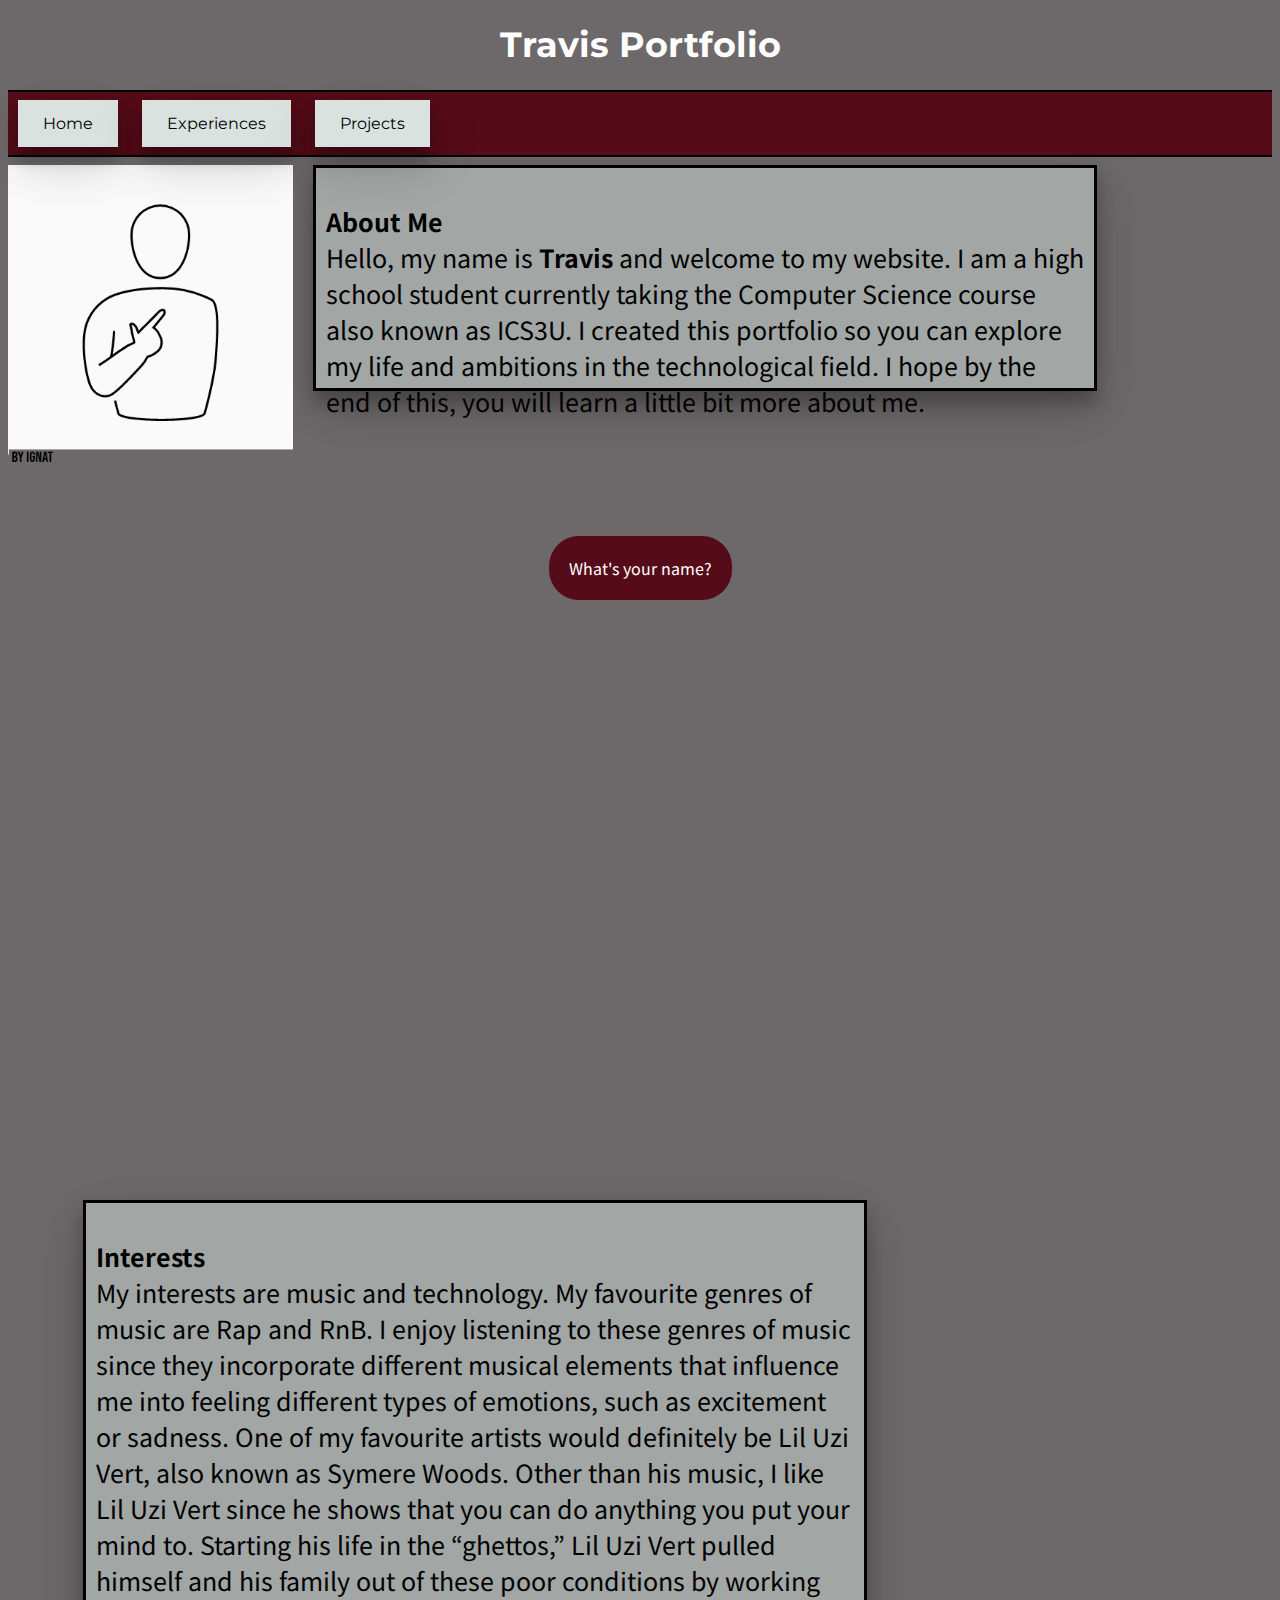
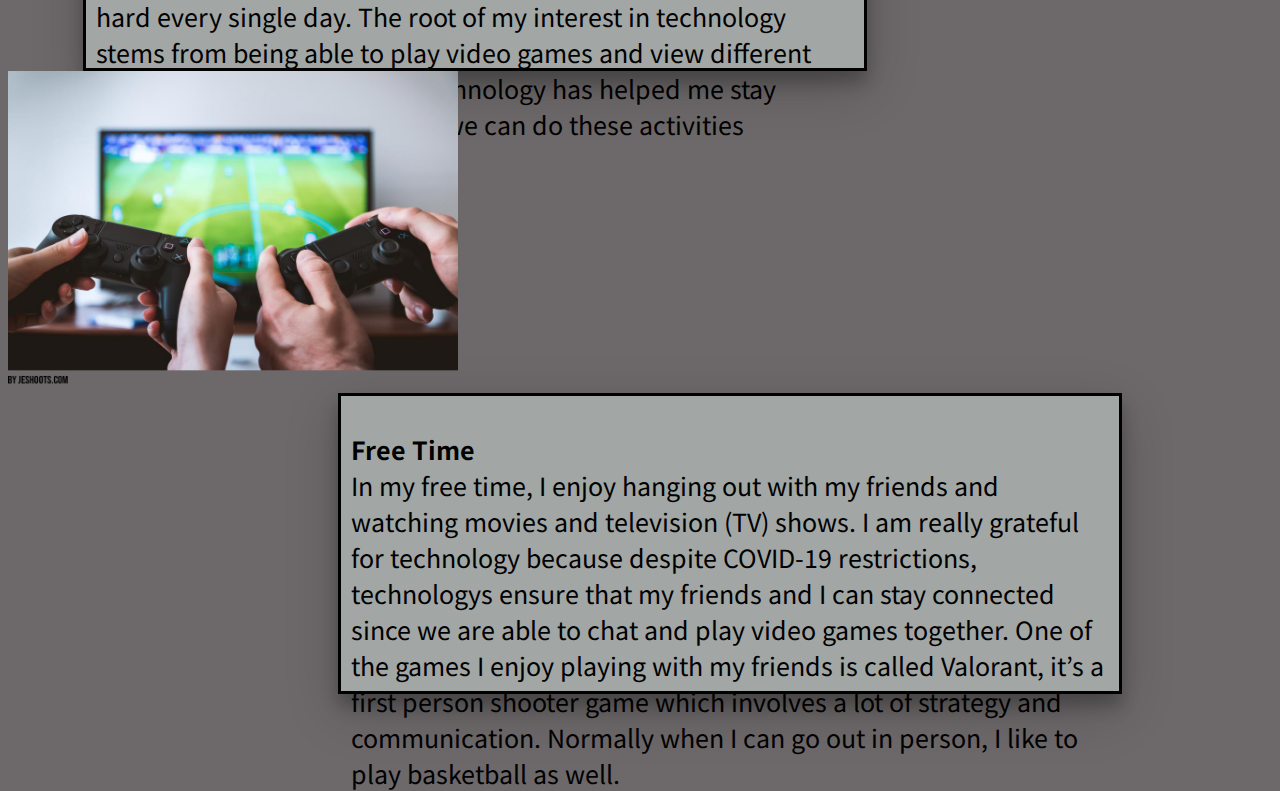
<file: index.html>
<!DOCTYPE html>
<html>
    <head>
        <meta charset="utf-8">

        <!--scale website to different screen sizes-->
        <meta name="viewport" content="width=device-width, initial-scale=1">

        <title>Travis' Portfolio</title>
        <link rel="stylesheet" href="styles/main.css">
        <script src="styles/main.js"> </script>
        <link rel="preconnect" href="https://fonts.gstatic.com">
        <link href="https://fonts.googleapis.com/css2?family=Montserrat:wght@500&display=swap" rel="stylesheet">
        <link rel="preconnect" href="https://fonts.gstatic.com">
        <link href="https://fonts.googleapis.com/css2?family=Noto+Sans+JP:wght@100&display=swap" rel="stylesheet">
    </head>

    <!--nav bar-->
    <body>
        <h1>Travis Portfolio</h1>
        <div id="links" class="sticky">
            <hr color="black" style="width:auto">
                <ul>
                    <li><a href="index.html">Home</a></li>
                    <li><a href="pages/experiences.html">Experiences</a></li>
                    <li><a href="pages/projects.html">Projects</a></li>
                </ul>
            <hr color="black" style="width:auto">      
        </div>
    
        <!--first picture-->
        <img src="images/about-me.png" alt="A figure pointing at himself" width="285px" height="auto">
        <div id="textrow1">
            <!--first paragraph-->
            <p>
                <strong>About Me</strong> 
                <br>
                Hello, my name is <strong>Travis</strong> and welcome to my website. I am a high school student currently taking the Computer Science 
                course also known as ICS3U. I created this portfolio so you can explore my life and ambitions in the technological field. I hope by the end of this, 
                you will learn a little bit more about me.</p>         
        </div>
            <!--button for welcoming paragraph-->
            <div class="center">
                  <button class="button" onclick="getName()">What's your name?</button>
            </div>
        </div>

    <br>
    <br>

        <!--spotify playlist-->
        <iframe src="https://open.spotify.com/embed/playlist/71WECTblvRsnZkJ4XJdzya" width="300" height="490" 
        frameborder="0" allowtransparency="true" allow="encrypted-media"></iframe>

        <div id="textrow2">
            <!--second paragraph-->
            <p>
                <strong>Interests</strong> 
                <br>
                My interests are music and technology. My favourite genres of music are Rap and RnB. I enjoy 
                listening to these genres of music since they incorporate different musical elements that 
                influence me into feeling different types of emotions, such as excitement or sadness. 
                One of my favourite artists would definitely be Lil Uzi Vert, also known as Symere Woods. 
                Other than his music, I like Lil Uzi Vert since he shows that you can do anything you put your mind to. 
                Starting his life in the “ghettos,” Lil Uzi Vert pulled himself and his family out of these poor conditions 
                by working hard every single day. The root of my interest in technology stems from being able to play video games 
                and view different types of media. As a result, technology has helped me stay connected with my friends as we can 
                do these activities together.</p>
        </div> 

    <br>
    <br>

         <!--third image-->
        <img src="images/video-games.png" alt="Two people holding controllers" width="450" height="auto">
        <div id="textrow3">
            <!--third paragraph-->
            <p> 
                <strong>Free Time</strong> 
                <br>
                     In my free time, I enjoy hanging out with my friends and watching movies and television (TV)
                    shows. I am really grateful for technology because despite COVID-19 restrictions, technologys
                    ensure that my friends and I can stay connected since we are able to chat and play video 
                    games together. One of the games I enjoy playing with my friends is called Valorant, it’s a 
                    first person shooter game which involves a lot of strategy and communication. Normally when 
                    I can go out in person, I like to play basketball as well.

            </p>
        </div>
    </body>
</html>
</file>
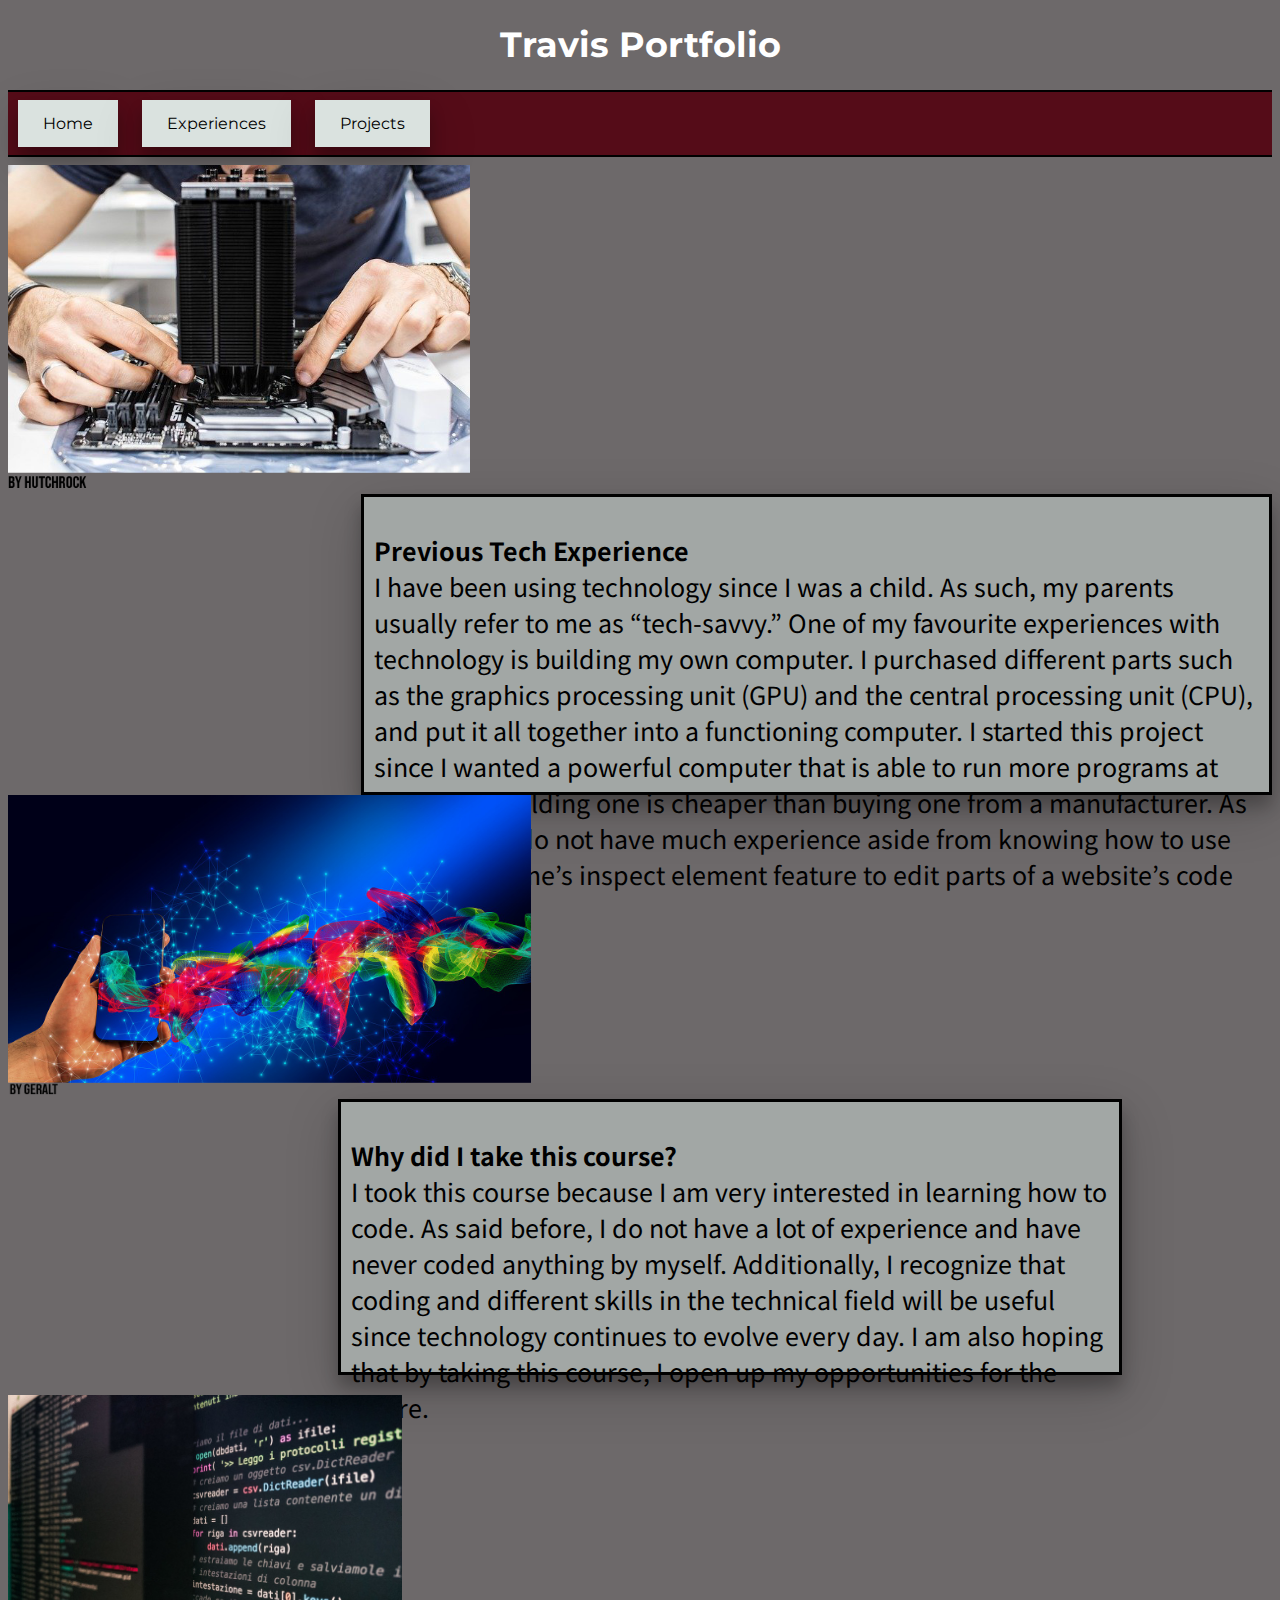
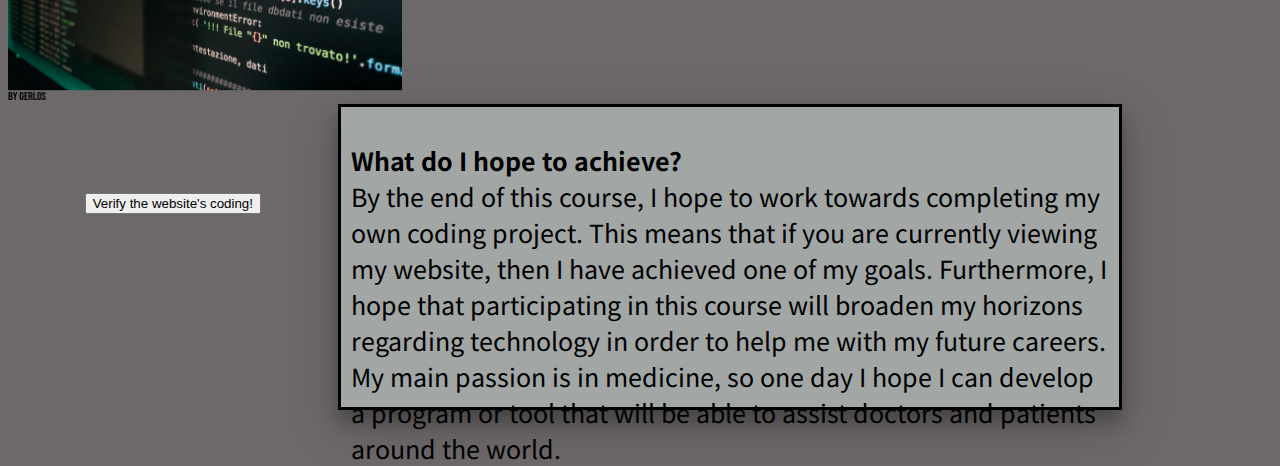
<file: pages/experiences.html>
<!DOCTYPE html>
<html>
    <head>
        <meta charset="utf-8">
        
        <!--scale website to different screen sizes-->
        <meta name="viewport" content="width=device-width, initial-scale=1">
        <title>My test page</title>
        <link rel="stylesheet" href="../styles/main.css">
        <script src="../styles/main.js"> </script>
        <link rel="preconnect" href="https://fonts.gstatic.com">
        <link href="https://fonts.googleapis.com/css2?family=Montserrat:wght@500&display=swap" rel="stylesheet">
        <link rel="preconnect" href="https://fonts.gstatic.com">
        <link href="https://fonts.googleapis.com/css2?family=Noto+Sans+JP:wght@100&display=swap" rel="stylesheet">
    </head>

    <!--nav bar-->
    <body>
        <h1>Travis Portfolio</h1>
        <div id="links" class="sticky">
            <hr color="black" style="width:auto">
                <ul>
                    <li><a href="../index.html">Home</a></li>
                    <li><a href="experiences.html">Experiences</a></li>
                    <li><a href="projects.html">Projects</a></li>
                </ul>
             <hr color="black" style="width:auto">
        </div>

    
         <!--fourth image-->
        <img src="../images/pc-building.png" alt="Putting a CPU cooler on the CPU" width="auto" height="325px">
        <div id="textrow4">
            <!--fourth paragraph-->
            <p>
                <strong>Previous Tech Experience</strong> 
                <br>
                I have been using technology since I was a child. As such, my parents usually refer to me as “tech-savvy.” 
                One of my favourite experiences with technology is building my own computer. I purchased different parts such 
                as the graphics processing unit (GPU) and the central processing unit (CPU), and put it all together into a functioning computer.
                I started this project since I wanted a powerful computer that is able to run more programs at once, and building one is cheaper than 
                buying one from a manufacturer. As for coding, I do not have much experience aside from knowing how to use Google Chrome’s inspect element 
                feature to edit parts of a website’s code myself.
            </p>        
        </div>
    
        <br>
        <br>
    
        <!--fifth image-->
        <img src="../images/abstract-technology.png" alt="An abstract image of a cellphone with colors flowing from the screen" width="auto" height="300px">
        <div id="textrow5">
            <!--fifth paragraph-->
            <p>
                <strong>Why did I take this course?</strong> 
                <br>
                I took this course because I am very interested in learning how to code.
                As said before, I do not have a lot of experience and have never coded 
                anything by myself. Additionally, I recognize that coding and different 
                skills in the technical field will be useful since technology continues to evolve every day.
                I am also hoping that by taking this course, I open up my opportunities for the future. 
            </p>
        </div> 

        <br>
        <br>
        <!--sixth image-->
        <img src="../images/coding-screen.png" alt="Screen of Code" width="auto" height="305px">
        <div id="textrow6">
            <!--sixth paragraph-->
            <p> 
                <strong>What do I hope to achieve?</strong> 
                <br>
                By the end of this course, I hope to work towards completing my own coding project. 
                This means that if you are currently viewing my website, then I have achieved one of my goals. 
                Furthermore, I hope that participating in this course will broaden my horizons regarding technology in order to help me with my future careers. 
                My main passion is in medicine, so one day I hope I can develop a program or tool that will be able to assist doctors and patients around the world. 
            </p>
        </div>
        <!--button to test website integrity-->
        <div id="websitetest" class="center">
            <button onclick="myFunction()">Verify the website's coding!</button>
                <p id="demo"></p>
        <!--function so button can work-->
        <script>
            function myFunction() {
              document.getElementById("demo").innerHTML = "This website functions as it should be!";
            }
        </script>
    </body>
</html>
</file>
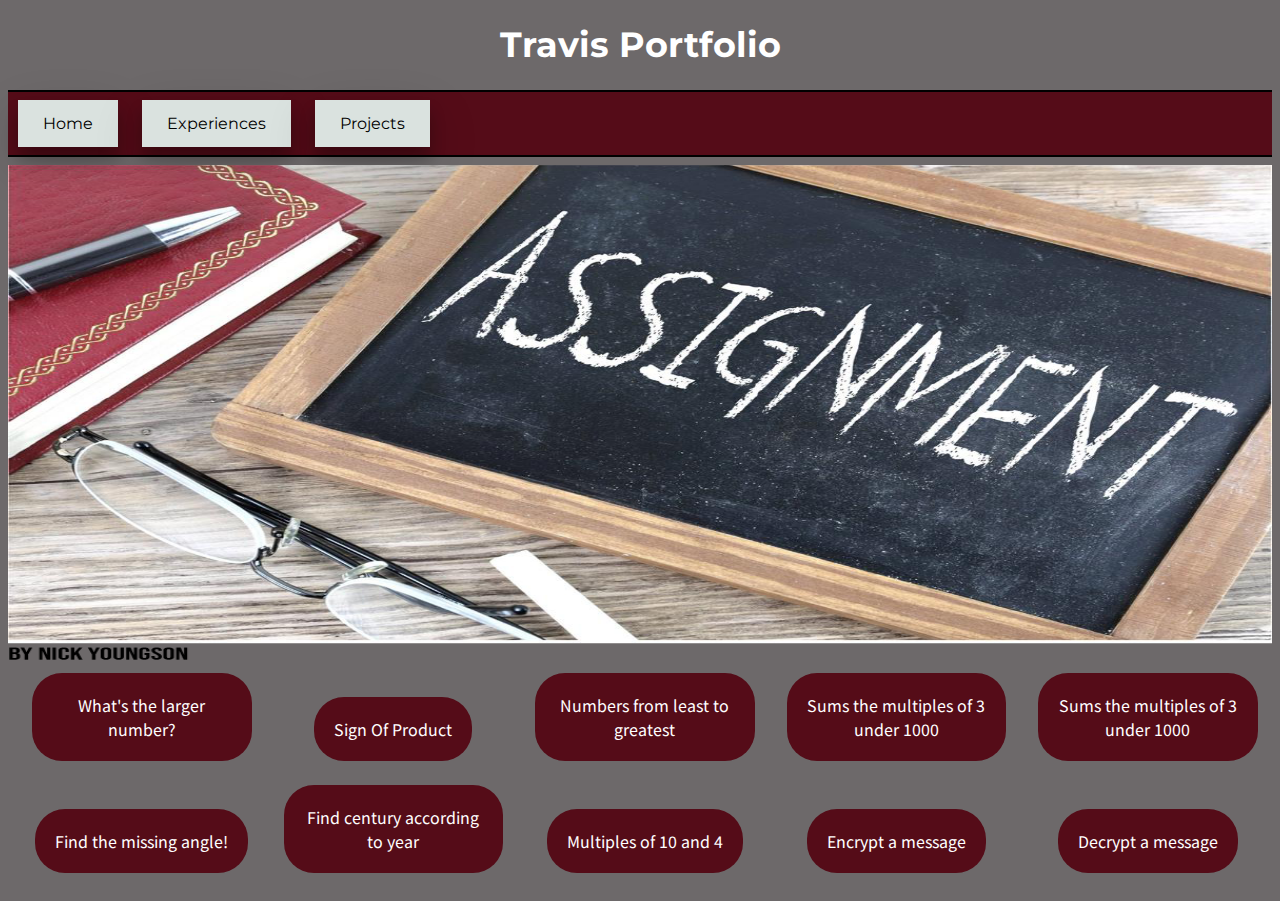
<file: pages/projects.html>
<!DOCTYPE html>
<html>
  <head>
    <meta charset="utf-8">
    <!--scale website to different screen sizes-->
    <meta name="viewport" content="width=device-width, initial-scale=1">
    <title>My test page</title>
    <link rel="stylesheet" href="../styles/main.css">
    <script src="../styles/main.js"> </script>
    <link rel="preconnect" href="https://fonts.gstatic.com">
    <link href="https://fonts.googleapis.com/css2?family=Montserrat:wght@500&display=swap" rel="stylesheet">
    <link rel="preconnect" href="https://fonts.gstatic.com">
    <link href="https://fonts.googleapis.com/css2?family=Noto+Sans+JP:wght@100&display=swap" rel="stylesheet">
  </head>

  <!--nav bar-->
  <body>
    <h1>Travis Portfolio</h1>
    <div id="links" class="sticky">
        <hr color="black" style="width:auto">
          <ul>
            <li><a href="../index.html">Home</a></li>
            <li><a href="experiences.html">Experiences</a></li>
            <li><a href="projects.html">Projects</a></li>
        </ul> 
        <hr color="black" style="width:auto">
    </div>

    <!--seventh image -->
    <div class="container">
      <img src="../images/assignment.png" alt="Blackboard with things written on it" style="width:100%; height:500px;">
    </div>

    <!--first button on projects, larger number function-->
    <div class="box">
      <button onclick="largernumber()" class="button">What's the larger number?</button>
      <p id="largerNum"></p>
    </div>

    <!--second button on projects, sign of 3 numbers product button-->
    <div class="box">
      <button class="button" id= "signOfProduct" onclick="signOfProduct()">Sign Of Product</button>
      <p id="ProductSign"></p>
    </div>

    <!--third button on projects, sort leatest to greatest 3 numbers-->
    <div class="box">
      <button class="button" id="numbersort" onclick="threeNumberSort()">Numbers from least to greatest</button>
      <p id="leastToGreatest"></p>
    </div>

    <!--fourth button on projects, forsum of multiples of 3 under 1000-->
    <div class="box">
      <button class="button" id="forSumThrees" onclick="forSumThrees()">Sums the multiples of 3 under 1000</button>
      <p id="forSumOfThrees"></p>
    </div>

    <!--fifth button on projects, whilesum of multiples of 3 under 1000-->
    <div class="box">
      <button class="button" id ="whileSumThrees" onclick="whileSumThrees()">Sums the multiples of 3 under 1000</button>
      <p id="whileSumOfThrees"></p>
    </div>

    <!--sixth button on projects, missing third angle in a triangle-->
    <div class="box">
      <button class="button" id="thirdAngle" onclick="thirdAngle()">Find the missing angle!</button>
      <p id="missingAngle"></p>
    </div>

    <!--seventh button on projects, find century from year-->
    <div class="box">
      <button class="button" id="centuryFromYear" onclick="centuryFromYear()">Find century according to year</button>
      <p id="centuryYear"></p>
    </div>

    <!--eigth button on projects, find multiples of 10 and 4 -->
    <div class="box">
      <button  class=button id=tenFour onclick="tenFour()">Multiples of 10 and 4</button>
    </div>

    <!--ninth button on projects, encrypt a message-->
    <div class="box">
      <button class="button" id="encrypted" onclick="encrypt()">Encrypt a message</button>
    </div>

    <!--tenth button on projects, decrypt a message-->
    <div class="box">
      <button class="button" id="decrypted" onclick="decrypt()">Decrypt a message</button>
    </div>
  </body>
</html>
</file>
<file: styles/main.css>
/*header titles*/
h1{
  position: relative;
  text-align: center;
  font-size: 35px;
  color:#ffffff
}

/*navigation buttons for pages*/
a:link, a:visited{
  background-color:#DAE2DF;
  color:black;
  padding: 14px 25px;
  text-align: center;
  text-decoration: none;
  display: inline-block;
  margin-inline: 10px;
  box-shadow: 0 12px 16px 0 rgba(0,0,0,0.24), 0 17px 50px 0 rgba(0,0,0,0.19);
}
ul {
  list-style-type: none;
  margin: 0;
  padding: 0;
}
li {
  display: inline;
}

/*highlight color for buttons*/
a:hover, a:active{
  background-color:#A2A7A5;
}

/*sticky element for nav bar*/
div.sticky{
  position: -webkit-sticky; /* Safari */
  position: sticky;
  top: 0;
  background-color:#550C18;
}

/*font*/
body{
  font-family: 'Montserrat', sans-serif;
}

/*background color*/
body{
  background-color: #6D696A;
}

/*name button*/
.button{
  background-color: #550C18; 
  border: none;
  color: white;
  padding: 20px;
  text-align: center;
  text-decoration: none;
  font-size: 16px;
  margin: 4px 4px;
  cursor: pointer;
  border-radius: 30px; 
  display: inline-block;
  font-family: 'Noto Sans JP', sans-serif; 
}
.center{
  display: flex;
  justify-content: center;
  align-items: center;
  height: 200px;
}
figure{
  padding: 0px;
  margin: 0px;
}
figcaption{
  color: white;
  font-style: italic;
  margin: 0px
}

/*textbox1 on home*/
#textrow1{
  font-size: 25px;
  width: 60%;
  height:200px;
  padding: 10px;
  border: black solid ;
  background-color:#A2A7A5;
  margin: 0px;
  margin-top: 0px;
  margin-bottom: 0px;
  display: block;
  float: right;
  margin-right: 175px;
  font-family: 'Noto Sans JP', sans-serif;
  box-shadow: 0 12px 16px 0 rgba(0,0,0,0.24), 0 17px 50px 0 rgba(0,0,0,0.19);
}

/*textbox2 on home*/
#textrow2{
  font-size: 25px;
  width: 60%;
  height: 445px;
  padding: 10px;
  border: black solid ;
  background-color:#A2A7A5;
  margin: 75px;
  margin-top: 0px;
  margin-bottom: 0px;
  display:inline-flex;
  float: left;
  margin-right: 300px;
  font-family: 'Noto Sans JP', sans-serif;
  box-shadow: 0 12px 16px 0 rgba(0,0,0,0.24), 0 17px 50px 0 rgba(0,0,0,0.19);
}

/*textbox3 on home*/
#textrow3{
  font-size: 25px;
  width: 60%;
  height: 275px;
  padding: 10px;
  border: black solid ;
  background-color:#A2A7A5;
  margin: 75px;
  margin-top: 0px;
  margin-bottom: 0px;
  display: inline-flex;
  float: right;
  margin-right: 150px;
  font-family: 'Noto Sans JP', sans-serif;
  box-shadow: 0 12px 16px 0 rgba(0,0,0,0.24), 0 17px 50px 0 rgba(0,0,0,0.19);
}

/*textbox4 on experiences*/
#textrow4{
  font-size: 25px;
  width: 70%;
  height: 275px;
  padding: 10px;
  border: black solid ;
  background-color:#A2A7A5;
  margin: 50px;
  margin-top: 0px;
  margin-bottom: 0px;
  display: inline-flex;
  float: right;
  margin-right: 0px;
  font-family: 'Noto Sans JP', sans-serif;
  box-shadow: 0 12px 16px 0 rgba(0,0,0,0.24), 0 17px 50px 0 rgba(0,0,0,0.19);
}

/*textbox5 on experiences*/
#textrow5{
  font-size: 25px;
  width: 60%;
  height:250px;
  padding: 10px;
  border: black solid ;
  background-color:#A2A7A5;
  margin: 50px;
  margin-top: 0px;
  margin-bottom: 20px;
  display: inline-flex;
  float: right;
  margin-right: 150px;
  font-family: 'Noto Sans JP', sans-serif;
   box-shadow: 0 12px 16px 0 rgba(0,0,0,0.24), 0 17px 50px 0 rgba(0,0,0,0.19);
}

/*textbox6 on experiences*/
#textrow6{
  font-size: 25px;
  width: 60%;
  height:280px;
  padding: 10px;
  border: black solid ;
  background-color:#A2A7A5;
  margin: 50px;
  margin-left: 0px;
  margin-top: 0px;
  margin-bottom: 0px;
  display: inline-flex;
  float: right;
  margin-right: 150px;
  font-family: 'Noto Sans JP', sans-serif;
  box-shadow: 0 12px 16px 0 rgba(0,0,0,0.24), 0 17px 50px 0 rgba(0,0,0,0.19);
}

/*button to test website*/
#websitetest
  .center {
    background-color: #550C18; 
    border: none;
    color: white;
    padding: 20px;
    text-align: center;
    text-decoration: none;
    font-size: 16px;
    margin: 4px 4px;
    cursor: pointer;
    border-radius: 30px; 
    display: inline-block;
    font-family: 'Noto Sans JP', sans-serif;
  }

/*buttons for assignment*/
.box {
  width: 18%;
  display: inline-block;
  height: auto;
  text-align: center;
  margin-left: 20px;
}
/* First two sets of images side by side on projects page*/
.column {
  float: left;
  width: 50%;
  padding: 0px;
}

/* Clear floats after image containers */
.row::after {
  content: "";
  clear: both;
  display: table;
}
.column {
  float: left;
  width: 50%;
}

/* Clear floats after the columns */
.row:after {
  content: "";
  display: table;
  clear: both;
}
</file>
